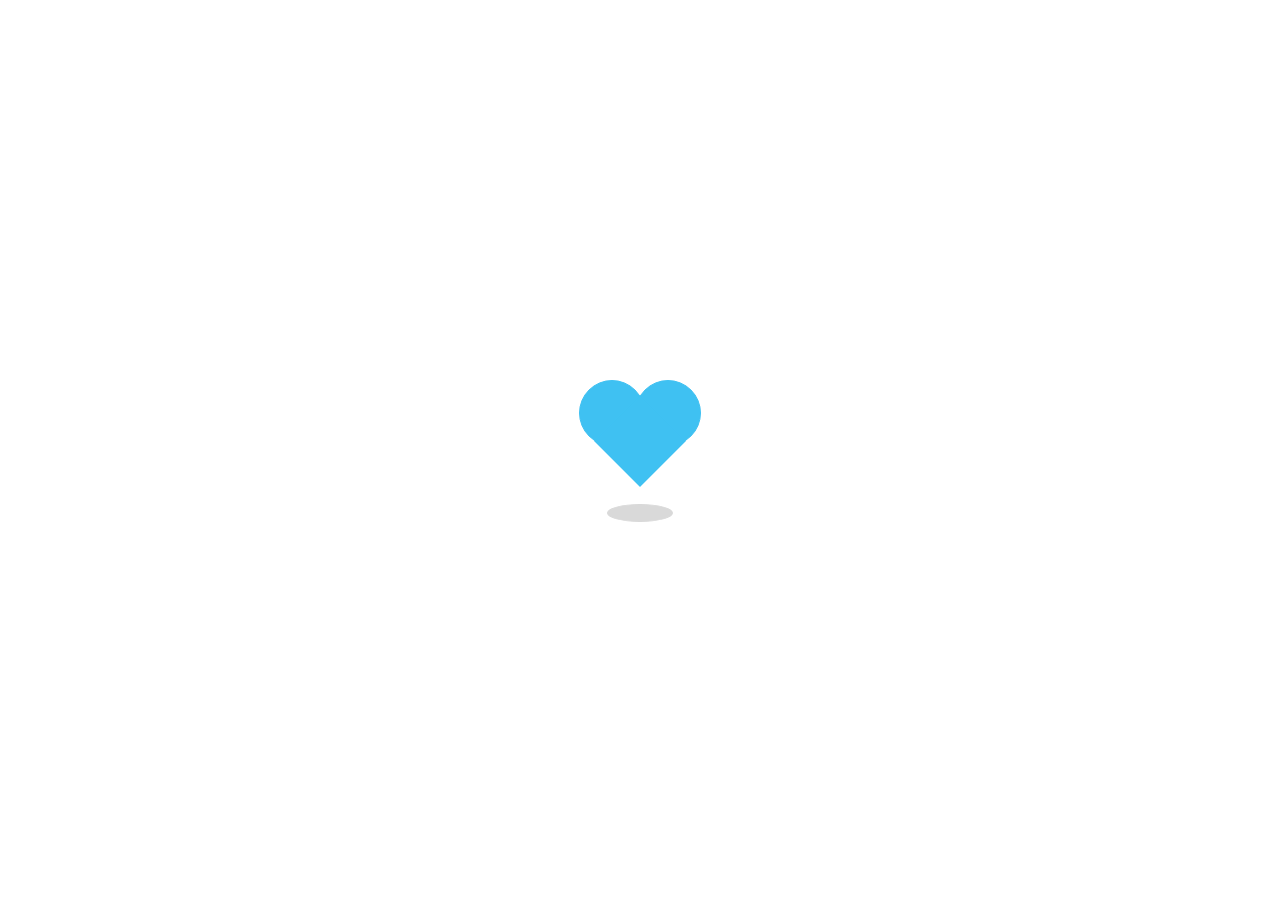
<file: index.html>
<!DOCTYPE html>
<html lang="pt-br">
<head>
      <meta charset="utf-8">
      <title>Pré-carregamento com formato de coração</title>
      <link rel="stylesheet" href="style.css">
   </head>
   <body>
      <div class="container">
         <div class="preloader">
            <span></span>
            <span></span>
            <span></span>
         </div>
         <div class="shadow"></div>
      </div>
   </body>
</html>
</file>
<file: style.css>
@import url('https://fonts.googleapis.com/css2?family=Poppins:ital,wght@0,100;0,200;0,300;0,400;0,500;0,600;0,700;0,800;0,900;1,100;1,200;1,300;1,400;1,500;1,600;1,700;1,800;1,900&display=swap');
.container{
  position: absolute;
  top: 50%;
  left: 50%;
  transform: translate(-50%, -50%);
}
.container .preloader{
  animation: rotate 2.3s cubic-bezier(0.75, 0, 0.5, 1) infinite;
}
@keyframes rotate {
  50%{
    transform: rotate(360deg);
  }
  100%{
    transform: rotate(720deg);
  }
}
.preloader span{
  position: absolute;
  display: block;
  height: 64px;
  width: 64px;
  background: #3fc1f2;
  border: 1px solid #3fc1f2;
  border-radius: 100%;
}
.preloader span:nth-child(1){
  transform: translate(-28px, -28px);
  animation: shape_1 2.3s cubic-bezier(0.75, 0, 0.5, 1) infinite;
}
@keyframes shape_1 {
  60%{
    transform: scale(0.4);
  }
}
.preloader span:nth-child(2){
  transform: translate(28px, -28px);
  animation: shape_2 2.3s cubic-bezier(0.75, 0, 0.5, 1) infinite;
}
@keyframes shape_2 {
  40%{
    transform: scale(0.4);
  }
}
.preloader span:nth-child(3){
  position: relative;
  border-radius: 0px;
  transform: scale(0.98) rotate(-45deg);
  animation: shape_3 2.3s cubic-bezier(0.75, 0, 0.5, 1) infinite;
}
@keyframes shape_3 {
  50%{
    border-radius: 100%;
    transform: scale(0.5) rotate(-45deg);
  }
  100%{
    transform: scale(0.98) rotate(-45deg);
  }
}
.shadow{
  position: relative;
  top: 30px;
  left: 50%;
  transform: translateX(-50%);
  display: block;
  height: 16px;
  width: 64px;
  border-radius: 50%;
  background-color: #d9d9d9;
  border: 1px solid #d9d9d9;
  animation: shadow 2.3s cubic-bezier(0.75, 0, 0.5, 1) infinite;
}
@keyframes shadow {
  50%{
    transform: translateX(-50%) scale(0.5);
    border-color: #f2f2f2;
  }
}
</file>
